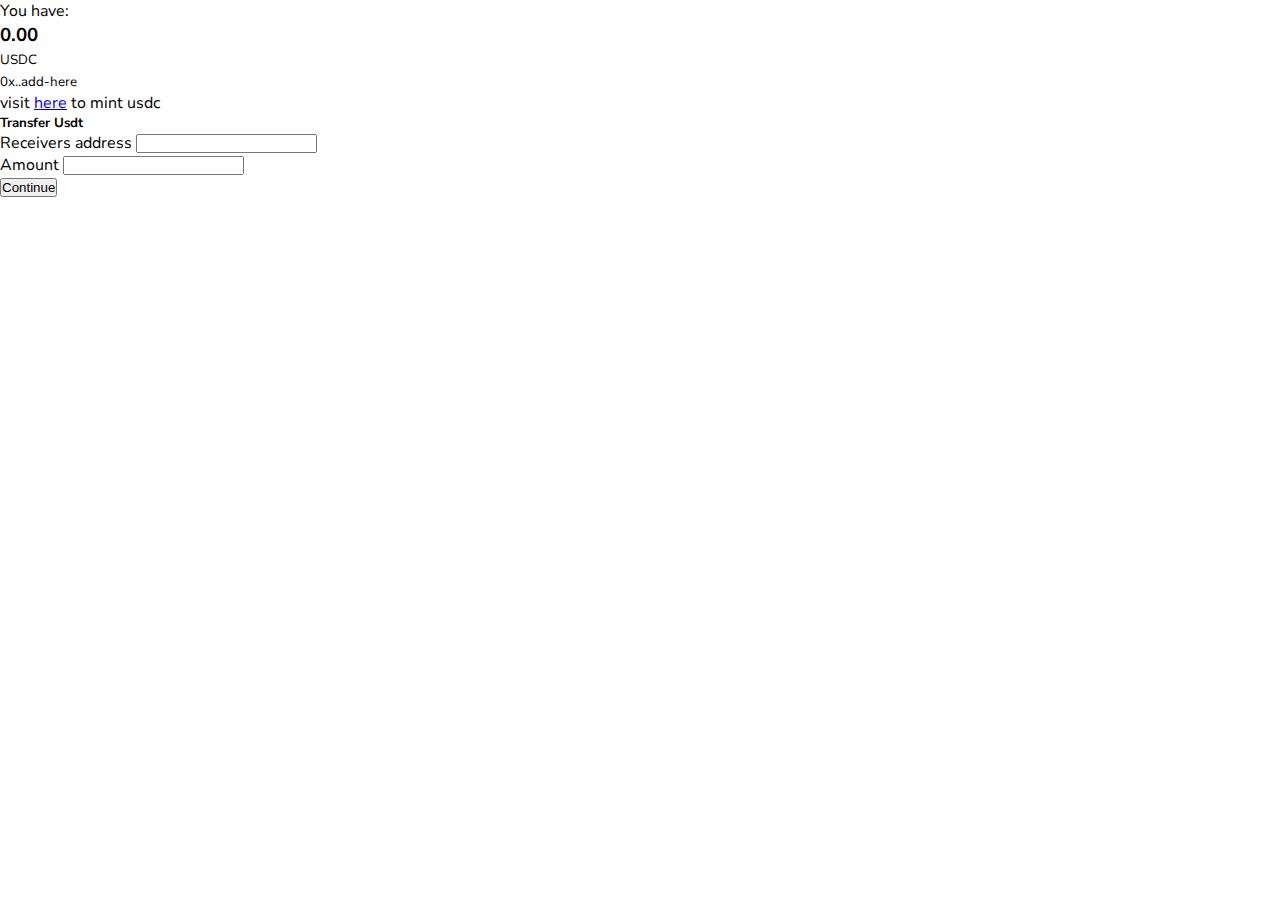
<file: index.html>
<!DOCTYPE html>
<html lang="en">
  <head>
    <meta charset="UTF-8" />
    <meta http-equiv="X-UA-Compatible" content="IE=edge" />
    <meta name="viewport" content="width=device-width, initial-scale=1.0" />
    <title>My First Dapp</title>
    <link rel="preconnect" href="https://fonts.googleapis.com" />
    <link rel="preconnect" href="https://fonts.gstatic.com" crossorigin />
    <link
      href="https://fonts.googleapis.com/css2?family=Nunito+Sans:wght@200;300;400;600;700;800;900&display=swap"
      rel="stylesheet"
    />
    <link
      href="https://cdn.jsdelivr.net/npm/bootstrap@5.1.3/dist/css/bootstrap.min.css"
      rel="stylesheet"
      integrity="sha384-1BmE4kWBq78iYhFldvKuhfTAU6auU8tT94WrHftjDbrCEXSU1oBoqyl2QvZ6jIW3"
      crossorigin="anonymous"
    />
    <link rel="stylesheet" href="./style.css" />
  </head>
  <body>
    <div class="container mt-">
      <div class="d-flex min-vh-100 justify-content-center align-items-center">
        <section class="border rounded p-4 py-5 shadow">
          <div>
            <div class="card text-light bg-dark p-4" style="width: 400px">
              <p class="m-0 p-0">You have:</p>
              <div class="d-flex">
                <h3 class="fw-bold mt-1" id="usdcBalance">0.00</h3>
                <small class="fw-light mt-1 ms-1 py-2" id="contractName"
                  >USDC</small
                >
              </div>
              <div class="mt-3">
                <small
                  class="
                    bg-light
                    text-muted text-lowercase
                    p-2
                    px-3
                    rounded-pill
                  "
                  id="userAddress"
                  >0x..add-here</small
                >
              </div>
            </div>
            <p class="card-text mt-3 d-none">
              visit <a href="mint-usdc.html">here</a> to mint usdc
            </p>
          </div>
          <div class="mt-4">
            <h5 class="fw-bold">Transfer Usdt</h5>
            <div
              class="alert alert-info mt-2"
              id="transferResponse"
              style="display: none"
            >
              Lorem ipsum dolor sit amet.
            </div>
            <form
              class="mt-4"
              id="transferForm"
              onsubmit="event.preventDefault(); transferUsdc();"
            >
              <div class="form-group">
                <label for="receiver">Receivers address</label>
                <input
                  type="text"
                  id="receiver"
                  class="form-control"
                  required
                />
              </div>
              <div class="form-group mt-3">
                <label for="amount">Amount</label>
                <input type="text" id="amount" class="form-control" required />
              </div>
              <div class="form-group mt-3">
                <button class="btn btn-success w-100" type="submit">
                  Continue
                </button>
              </div>
            </form>
          </div>
        </section>
      </div>
    </div>
  </body>
  <script
    src="https://cdn.ethers.io/lib/ethers-5.2.umd.min.js"
    type="application/javascript"
  ></script>
  <script  src="./script/app.js"></script>
  <script src="./script/transfer-usdc.js"></script>
</html>
</file>
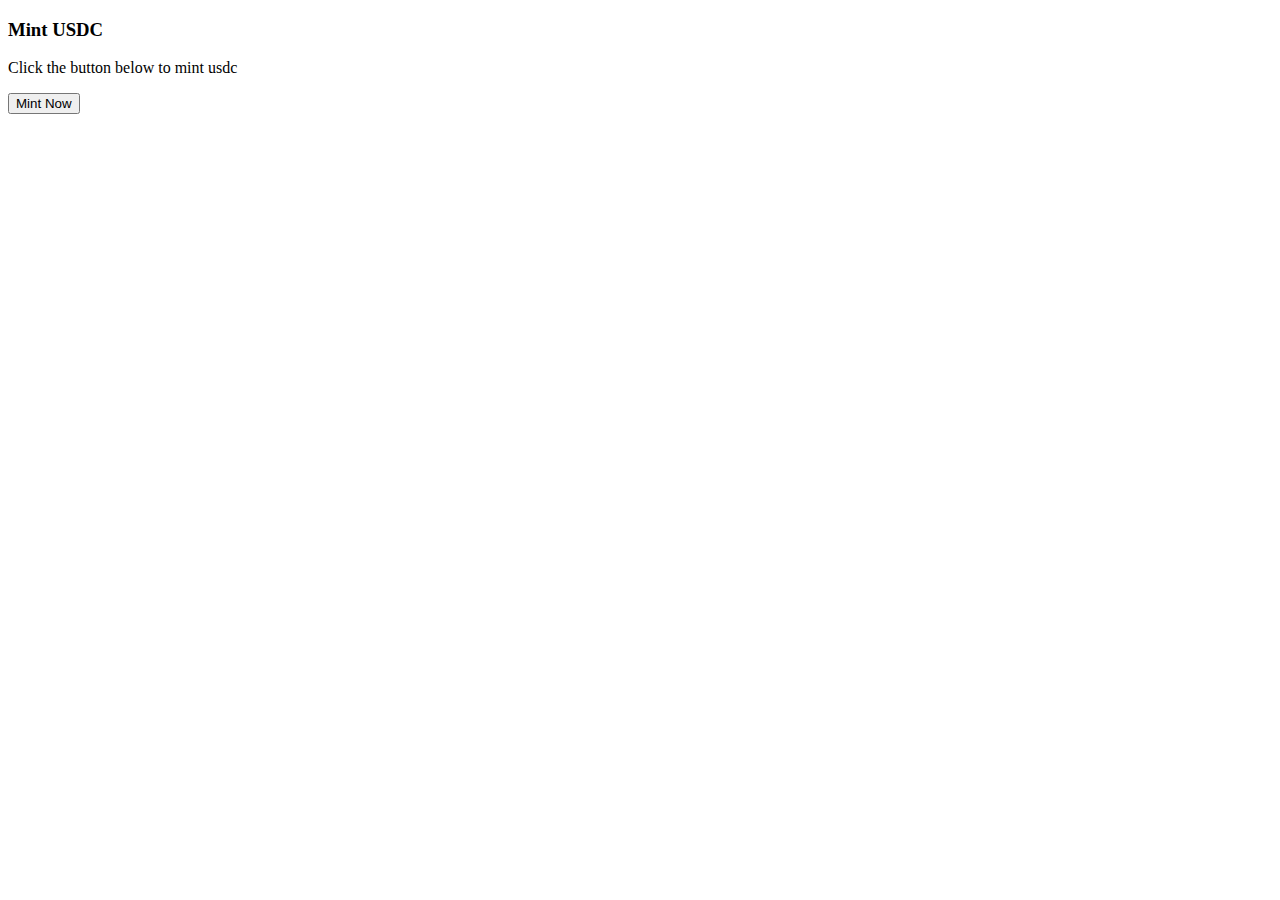
<file: mint-usdc.html>
<!DOCTYPE html>
<html lang="en">
  <head>
    <meta charset="UTF-8" />
    <meta http-equiv="X-UA-Compatible" content="IE=edge" />
    <meta name="viewport" content="width=device-width, initial-scale=1.0" />
    <title>Mint USDC</title>
    <link
      href="https://cdn.jsdelivr.net/npm/bootstrap@5.1.3/dist/css/bootstrap.min.css"
      rel="stylesheet"
      integrity="sha384-1BmE4kWBq78iYhFldvKuhfTAU6auU8tT94WrHftjDbrCEXSU1oBoqyl2QvZ6jIW3"
      crossorigin="anonymous"
    />
  </head>
  <body>
    <div class="container mt-5">
      <h3>Mint USDC</h3>
      <p>Click the button below to mint usdc</p>
      <button class="btn btn-dark" onclick="mintUsdc()">Mint Now</button>
    </div>
    <script
      src="https://cdn.ethers.io/lib/ethers-5.2.umd.min.js"
      type="application/javascript"
    ></script>
    <script src="./script/mint-usdc.js"></script>
  </body>
</html>
</file>
<file: style.css>
* {
    padding: 0;
    margin: 0;
    box-sizing: border-box;
}

body {
    font-family: 'Nunito Sans', sans-serif;
}
</file>
